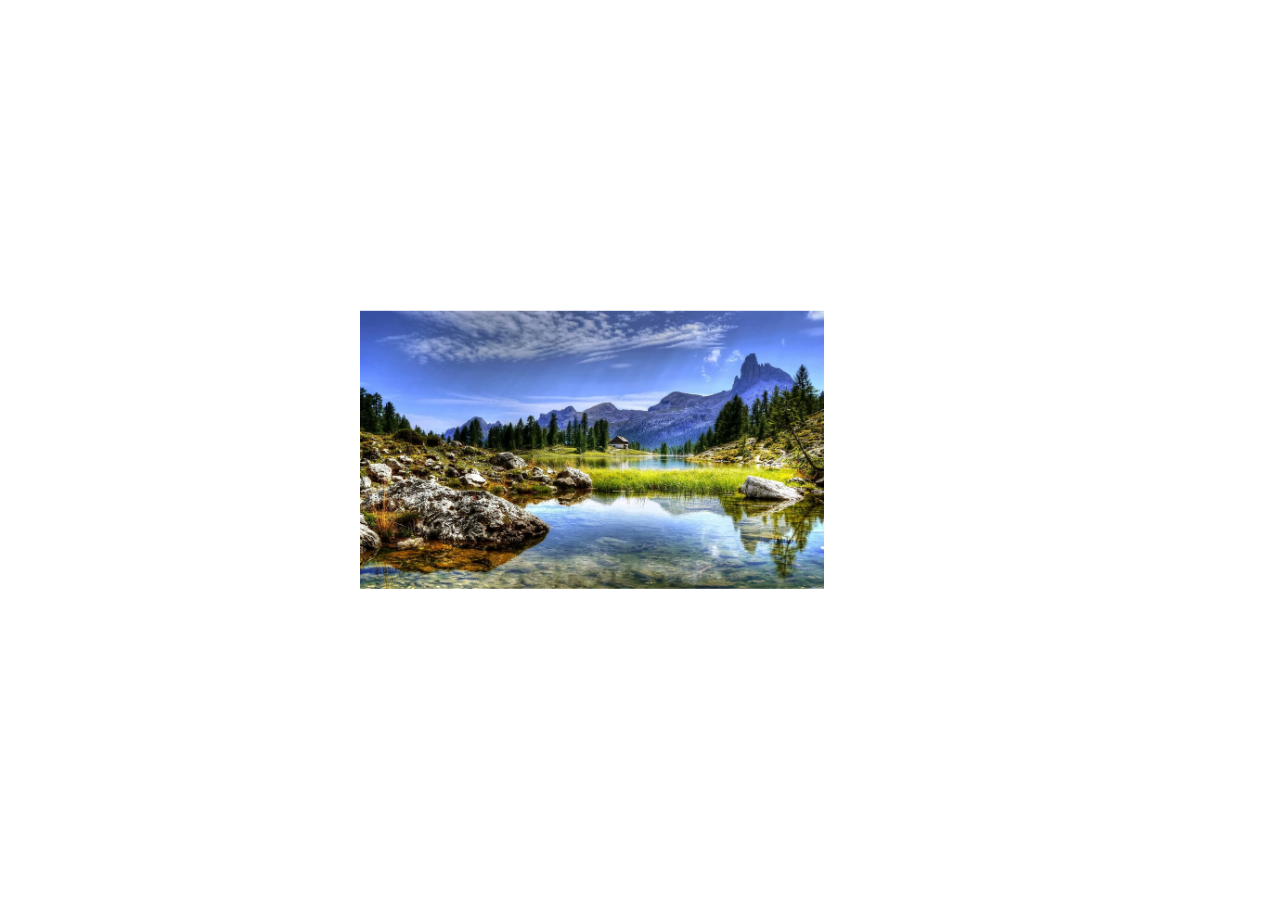
<file: index.html>
<!DOCTYPE html>
<html lang="en" dir="ltr">
    <head>
        <meta charset="utf-8">
        <meta name="viewport" content="width=device-width, initial-scale=1.0">
        <title></title>
        <link rel="stylesheet" href="https://cdnjs.cloudflare.com/ajax/libs/font-awesome/5.15.2/css/all.min.css" integrity="sha512-HK5fgLBL+xu6dm/Ii3z4xhlSUyZgTT9tuc/hSrtw6uzJOvgRr2a9jyxxT1ely+B+xFAmJKVSTbpM/CuL7qxO8w==" crossorigin="anonymous" />
        <link rel="stylesheet" href="css/style.css">
    </head>
    <body>

        <div class="container">

            <div class="slider">

                <div class="arrow left">
                    <i class="fas fa-chevron-left"></i>
                </div>

                <div class="images">
                    <img class="first active" src="img/campagna.jpg" alt="Campagna">
                    <img src="img/cascate.jpg" alt="Cascate">
                    <img src="img/fiori.jpeg" alt="Fiori">
                    <img class="last" src="img/montagne.jpg" alt="Montagne">
                </div>

                <div class="arrow right">
                    <i class="fas fa-chevron-right"></i>
                </div>

            </div>
        </div>

    <script src="https://ajax.googleapis.com/ajax/libs/jquery/3.6.0/jquery.min.js"></script>
    <script src="js/script.js" charset="utf-8"></script>
    </body>
</html>
</file>
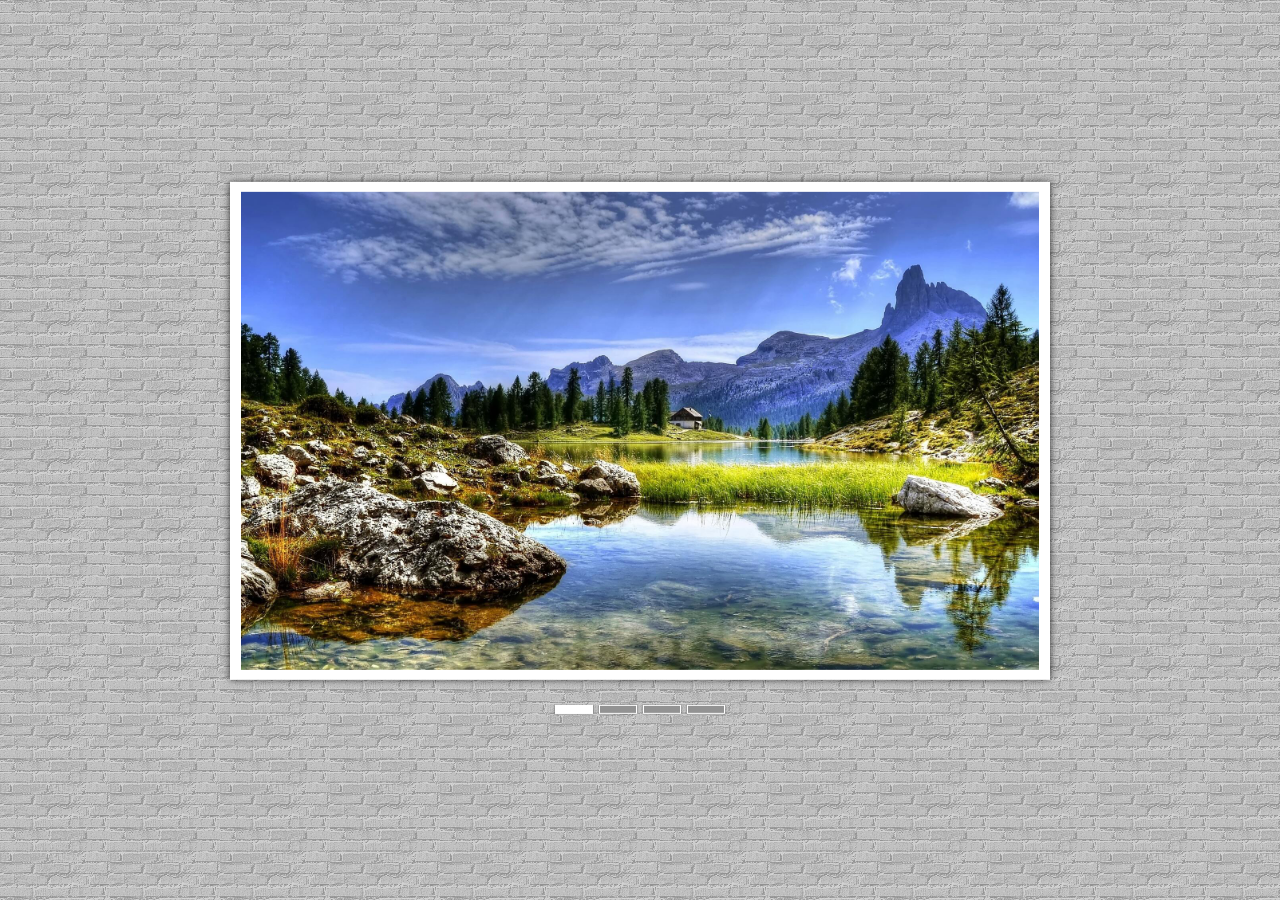
<file: bonus/index.html>
<!DOCTYPE html>
<html lang="en" dir="ltr">

<head>
    <meta charset="utf-8">
    <meta name="viewport" content="width=device-width, initial-scale=1.0">
    <title>jQuery Carousel</title>
    <link rel="stylesheet" href="https://cdnjs.cloudflare.com/ajax/libs/font-awesome/5.15.2/css/all.min.css" integrity="sha512-HK5fgLBL+xu6dm/Ii3z4xhlSUyZgTT9tuc/hSrtw6uzJOvgRr2a9jyxxT1ely+B+xFAmJKVSTbpM/CuL7qxO8w==" crossorigin="anonymous" />
    <link rel="stylesheet" href="css/style.css">
</head>

<body>

    <div class="container">

        <div class="slider">



            <div class="images">
                <img id="prima" class="first displayed" src="img/campagna.jpg" alt="Campagna">
                <img src="img/cascate.jpg" alt="Cascate">
                <img src="img/fiori.jpeg" alt="Fiori">
                <img class="last" src="img/montagne.jpg" alt="Montagne">
            </div>

            <div class="slider-direction">
                <div class="arrow left">
                    <i class="fas fa-chevron-circle-left"></i>
                </div>

                <div class="arrow right">
                    <i class="fas fa-chevron-circle-right"></i>
                </div>
            </div>

        </div>

        <div class="slider-buttons">
            <div class="first btn active-btn"></div>
            <div class="btn"></div>
            <div class="btn"></div>
            <div class="last btn"></div>
        </div>
    </div>

    <script src="https://ajax.googleapis.com/ajax/libs/jquery/3.6.0/jquery.min.js"></script>
    <script src="js/script.js" charset="utf-8"></script>
</body>

</html>
</file>
<file: css/style.css>
* {
    margin: 0;
    padding: 0;
    box-sizing: border-box;
}

img {
    width: 100%;
    display: none;
}

.container{
    max-width: 1024px;
    min-width: 500px;
    margin: 0 auto;
    position: absolute;
    top: 50%;
    left: 50%;
    transform: translate(-50%, -50%);
}

.slider{
    width: 85%;
    display: flex;
    align-items: center;
}

.arrow {
    font-size: 50px;
    cursor: pointer;
}

.images{
    padding: 10px 40px;
}

.active {
    display: block;
}
</file>
<file: bonus/css/style.css>
* {
    margin: 0;
    padding: 0;
    box-sizing: border-box;
}

img {
    width: 100%;
    display: none;
}

body{
    background-color: #ffffff;
    background-image: url("../img/brick.png");
}

.container {
    width: 1024px;
    margin: 0 auto;
    position: absolute;
    top: 50%;
    left: 50%;
    transform: translate(-50%, -50%);
}

.slider {
    box-shadow: 0 0 7px rgba(0, 0, 0, 0.8);
    position: relative;
    padding: 10px 11px;
    margin: 0 auto;
    width: 80%;
    background-color: #ffffff;
}

.arrow {
    font-size: 47px;
    color: white;
    opacity: 0.6;
    cursor: pointer;
    position: absolute;
    top: 50%;
    transform: translateY(-50%);
    transition: opacity 0.5s;
    filter: drop-shadow(0 0 1px rgba(0, 0, 0, 0.2));
}

.arrow:hover {
    opacity: 1;
}

.arrow.left {
    left: 25px;
}

.arrow.right {
    right: 25px;
}

.images {
    position: relative;
}

.images img {
    position: absolute;
}

.images .first {
    display: block;
}

.slider-buttons {
    width: 100%;
    text-align: center;
    margin-top: 20px;
}

.btn {
    width: 38px;
    height: 9px;
    margin: 0 1px;
    background-color: #929292;
    border: 1px solid white;
    display: inline-block;
    cursor: pointer;
    transition: background-color 0.5s;
    box-shadow: 0 0 2px rgba(0, 0, 0, 0.5);
}

.btn:hover {
    background-color: white;
}

.active-btn {
    background-color: white;
}
</file>
